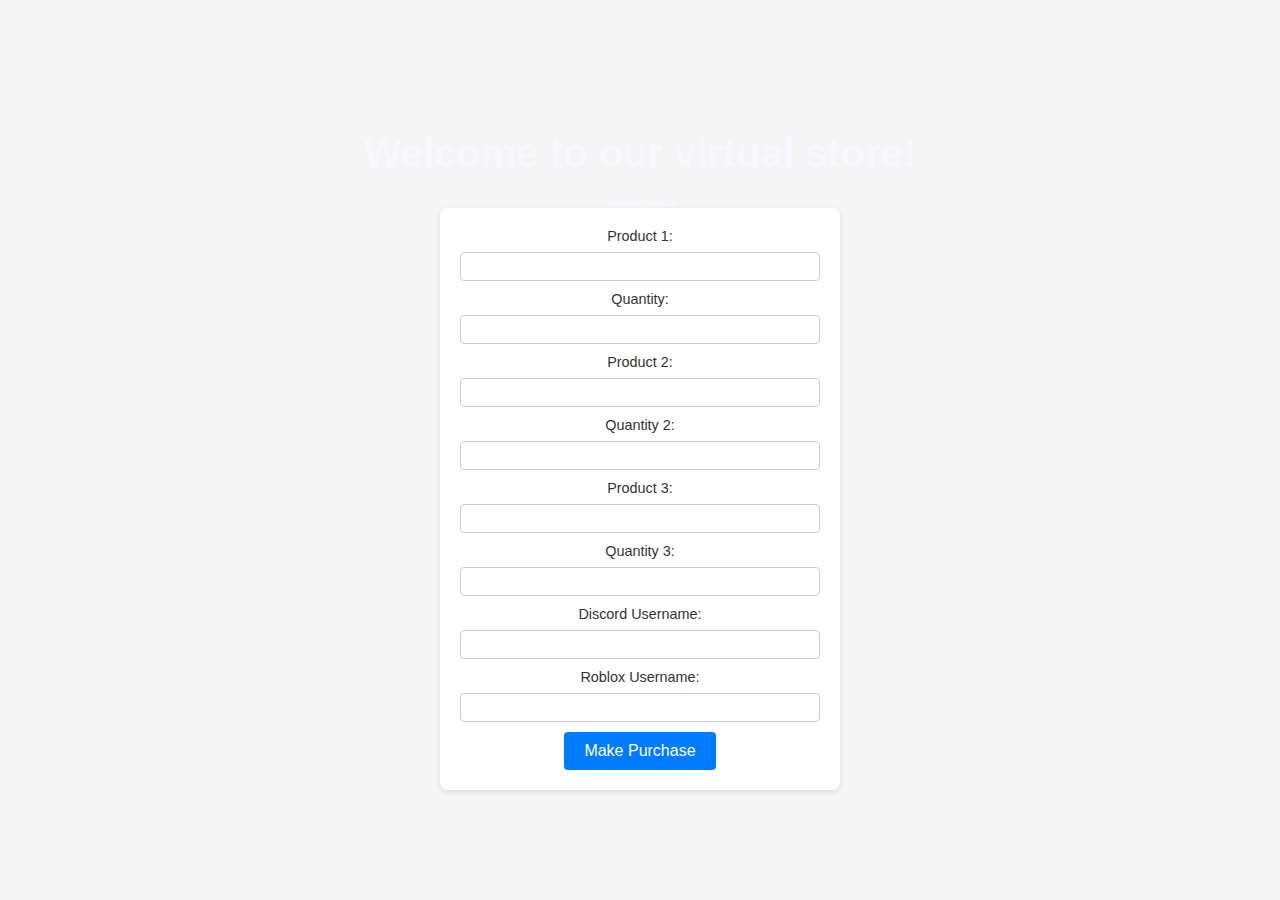
<file: index.html>
<!DOCTYPE html>
<html lang="en">
<head>
    <meta charset="UTF-8">
    <meta name="viewport" content="width=device-width, initial-scale=1.0">
    <title>Virtual Store</title>
    <link rel="stylesheet" href="styles.css">
    <style>
        /* Set a background color for the body */
        body {
            font-family: 'Roboto', sans-serif;
            background-color: #f5f5f5;
            background-image: url('https://raw.githubusercontent.com/GagosideForMayor/webhook-testing/main/mainpage.jpg');
            background-size: cover;
            background-repeat: no-repeat;
            background-attachment: fixed;
        }
        /* Center content vertically and horizontally */
        .container {
            display: flex;
            justify-content: center;
            align-items: center;
            height: 100vh;
        }
        /* Style the main content */
        .content {
            text-align: center;
        }
    </style>
</head>
<body>
    <div class="container">
        <div class="content">
            <h1 style="color: #F8F8FF;"> Welcome to our virtual store!</h1>
            <h6 style="color: #F8F8FF;"> Version 0.81a</h6>
            <form id="purchase-form">
                <label for="product">Product 1:</label>
                <input type="text" id="product" required>
                <label for="quantity">Quantity:</label>
                <input type="number" id="quantity" required>
                
                <label for="product2">Product 2:</label>
                <input type="text" id="product2" required>
                <label for="quantity2">Quantity 2:</label>
                <input type="number" id="quantity2" required>
                
                <label for="product3">Product 3:</label>
                <input type="text" id="product3" required>
                <label for="quantity3">Quantity 3:</label>
                <input type="number" id="quantity3" required>
                
                <label for="discordUsername">Discord Username:</label>
                <input type="text" id="discordUsername" required>
                <label for="robloxUsername">Roblox Username:</label>
                <input type="text" id="robloxUsername" required>
                
                <button type="submit" class="custom-button">Make Purchase</button>
            </form>
            <script>
                const form = document.getElementById("purchase-form");

                form.addEventListener("submit", function (event) {
                    event.preventDefault();

                    const product = document.getElementById("product").value;
                    const quantity = parseInt(document.getElementById("quantity").value);
                    const product2 = document.getElementById("product2").value;
                    const quantity2 = parseInt(document.getElementById("quantity2").value);
                    const product3 = document.getElementById("product3").value;
                    const quantity3 = parseInt(document.getElementById("quantity3").value);
                    const discordUsername = document.getElementById("discordUsername").value;
                    const robloxUsername = document.getElementById("robloxUsername").value;

                    const purchaseData = `Product: ${product}\nQuantity: ${quantity}\nProduct 2: ${product2}\nQuantity 2: ${quantity2}\nProduct 3: ${product3}\nQuantity 3: ${quantity3}\nDiscord Username: ${discordUsername}\nRoblox Username: ${robloxUsername}`;

                    sendPurchaseToDiscord(purchaseData);

                    // Redirect to confirmation page with purchase data
                    console.log(`Redirecting to confirmation page with URL: confirmation.html?product=${encodeURIComponent(product)}&quantity=${encodeURIComponent(quantity)}&product2=${encodeURIComponent(product2)}&quantity2=${encodeURIComponent(quantity2)}&product3=${encodeURIComponent(product3)}&quantity3=${encodeURIComponent(quantity3)}&discordUsername=${encodeURIComponent(discordUsername)}&robloxUsername=${encodeURIComponent(robloxUsername)}`);
                    window.location.href = `confirmation.html?product=${encodeURIComponent(product)}&quantity=${encodeURIComponent(quantity)}&product2=${encodeURIComponent(product2)}&quantity2=${encodeURIComponent(quantity2)}&product3=${encodeURIComponent(product3)}&quantity3=${encodeURIComponent(quantity3)}&discordUsername=${encodeURIComponent(discordUsername)}&robloxUsername=${encodeURIComponent(robloxUsername)}`;
                });

                function sendPurchaseToDiscord(purchaseData) {
                    const webhookURL = "https://discord.com/api/webhooks/1138375271607709818/o-qNaVXPBJcR3IIOnsEVlNujSurG8uWk3bNcTYN9ATOCNbCBBUhjsb3_yQYMFOL9rTyO";

                    fetch(webhookURL, {
                        method: "POST",
                        headers: {
                            "Content-Type": "application/json",
                        },
                        body: JSON.stringify({
                            content: `New purchase:\n${purchaseData}`,
                        }),
                    })
                    .then(response => {
                        if (response.ok) {
                            console.log("Purchase information sent to Discord.");
                        } else {
                            console.error("Failed to send purchase information to Discord.");
                        }
                    })
                    .catch(error => {
                        console.error("An error occurred:", error);
                    });
                }
            </script>
        </div>
    </div>
</body>
</html>
</file>
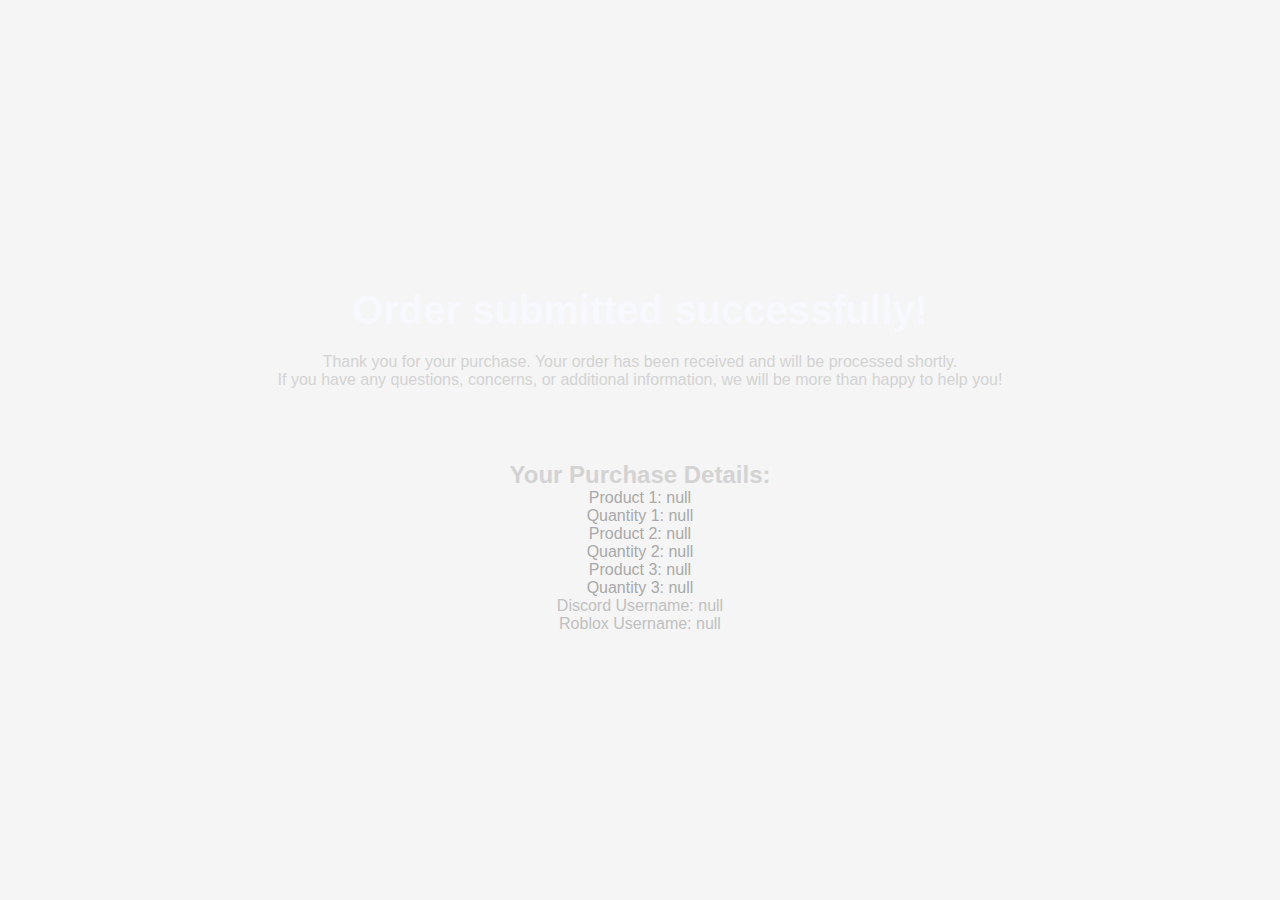
<file: confirmation.html>
<!DOCTYPE html>
<html lang="en">
<head>
    <meta charset="UTF-8">
    <meta name="viewport" content="width=device-width, initial-scale=1.0">
    <title>Order Confirmation</title>
    <link rel="stylesheet" href="styles.css">
    <style>
        /* Center content vertically and horizontally */
        body {
            display: flex;
            justify-content: center;
            align-items: center;
            height: 100vh;
            margin: 0;
            background-color: #f5f5f5;
            font-family: 'Roboto', sans-serif;
            background-image: url('https://raw.githubusercontent.com/GagosideForMayor/webhook-testing/main/confirmpage.jpg');
            background-size: cover;
            background-repeat: no-repeat;
            background-attachment: fixed;
        }
        /* Style the main content */
        .content {
            text-align: center;
        }
    </style>
</head>
<body>
    <div class="content">
        <h1 style="color: #F8F8FF;">Order submitted successfully!</h1>
        <p style="color: #D3D3D3;">Thank you for your purchase. Your order has been received and will be processed shortly.</p>
        <p style="color: #D3D3D3;">If you have any questions, concerns, or additional information, we will be more than happy to help you!</p>
        <br>
        <br>
        <p style="color: #F5F5F5;">Contact pooboy#4062 on Discord or WETHEBESTMUSIC for customer support.</p>
        <br>
        <div id="purchase-details">
            <h2 style="color: #D3D3D3;">Your Purchase Details:</h2>
            <p id="product" style="color: #A9A9A9;">Product: </p>
            <p id="quantity" style="color: #A9A9A9;">Quantity: </p>
            <p id="product2" style="color: #A9A9A9;">Product 2: </p>
            <p id="quantity2" style="color: #A9A9A9;">Quantity 2: </p>
            <p id="product3" style="color: #A9A9A9;">Product 3: </p>
            <p id="quantity3" style="color: #A9A9A9;">Quantity 3: </p>
            <p id="discordUsername" style="color: #C0C0C0;">Discord Username: </p>
            <p id="robloxUsername" style="color: #C0C0C0;">Roblox Username: </p>
        </div>

        <script>
            const urlParams = new URLSearchParams(window.location.search);
            const product = urlParams.get("product");
            const quantity = urlParams.get("quantity");
            const product2 = urlParams.get("product2");
            const quantity2 = urlParams.get("quantity2");
            const product3 = urlParams.get("product3");
            const quantity3 = urlParams.get("quantity3");
            const discordUsername = urlParams.get("discordUsername");
            const robloxUsername = urlParams.get("robloxUsername");

            // Set the purchase details
            document.getElementById("product").textContent = `Product 1: ${product}`;
            document.getElementById("quantity").textContent = `Quantity 1: ${quantity}`;
            document.getElementById("product2").textContent = `Product 2: ${product2}`;
            document.getElementById("quantity2").textContent = `Quantity 2: ${quantity2}`;
            document.getElementById("product3").textContent = `Product 3: ${product3}`;
            document.getElementById("quantity3").textContent = `Quantity 3: ${quantity3}`;
            document.getElementById("discordUsername").textContent = `Discord Username: ${discordUsername}`;
            document.getElementById("robloxUsername").textContent = `Roblox Username: ${robloxUsername}`;

            // Clear the purchase data from local storage
            localStorage.removeItem("purchaseHistory");
        </script>
    </div>
</body>
</html>
</file>
<file: styles.css>
/* Reset default margin and padding */
* {
    margin: 0;
    padding: 0;
    box-sizing: border-box;
}

/* Set a background color for the body */
body {
    font-family: 'Roboto', sans-serif;
    background-color: #f5f5f5;
}

/* Center content vertically and horizontally */
.container {
    display: flex;
    justify-content: center;
    align-items: center;
    height: 100vh;
}

/* Style the main content */
.content {
    text-align: center;
}

h1 {
    font-size: 2.5rem;
    margin: 20px auto; /* Center horizontally */
    color: #333;
    text-align: center; /* Center horizontally */
}

form {
    max-width: 400px;
    margin: 0 auto;
    background-color: #fff;
    padding: 20px;
    border-radius: 8px;
    box-shadow: 0px 2px 6px rgba(0, 0, 0, 0.1);
}

label {
    display: block;
    font-size: 0.9rem;
    margin-bottom: 8px;
    color: #333;
}

input[type="text"],
input[type="number"],
input[type="submit"] {
    width: 100%;
    padding: 6px;
    margin-bottom: 10px;
    border: 1px solid #ccc;
    border-radius: 4px;
}

/* Add the custom button styles here */
.custom-button {
    padding: 10px 20px;
    background-color: #007bff;
    color: #fff;
    border: none;
    border-radius: 4px;
    cursor: pointer;
    font-size: 1rem;
    transition: background-color 0.3s ease, transform 0.3s ease;
}

.custom-button:hover {
    background-color: #0056b3;
    transform: scale(1.05);
}

/* Confirmation page styles */
.confirmation-container {
    display: flex;
    flex-direction: column;
    justify-content: center;
    align-items: center;
    max-width: 400px;
    margin: 0 auto;
    background-color: #fff;
    padding: 20px;
    border-radius: 8px;
    box-shadow: 0px 2px 6px rgba(0, 0, 0, 0.1);
}

.confirmation-text {
    font-size: 1.2rem;
    color: #007bff;
    margin-bottom: 10px;
}

/* Responsive styles */
@media screen and (max-width: 600px) {
    h1 {
        font-size: 2rem;
    }

    input[type="text"],
    input[type="number"],
    input[type="submit"] {
        padding: 4px;
    }
}
</file>
